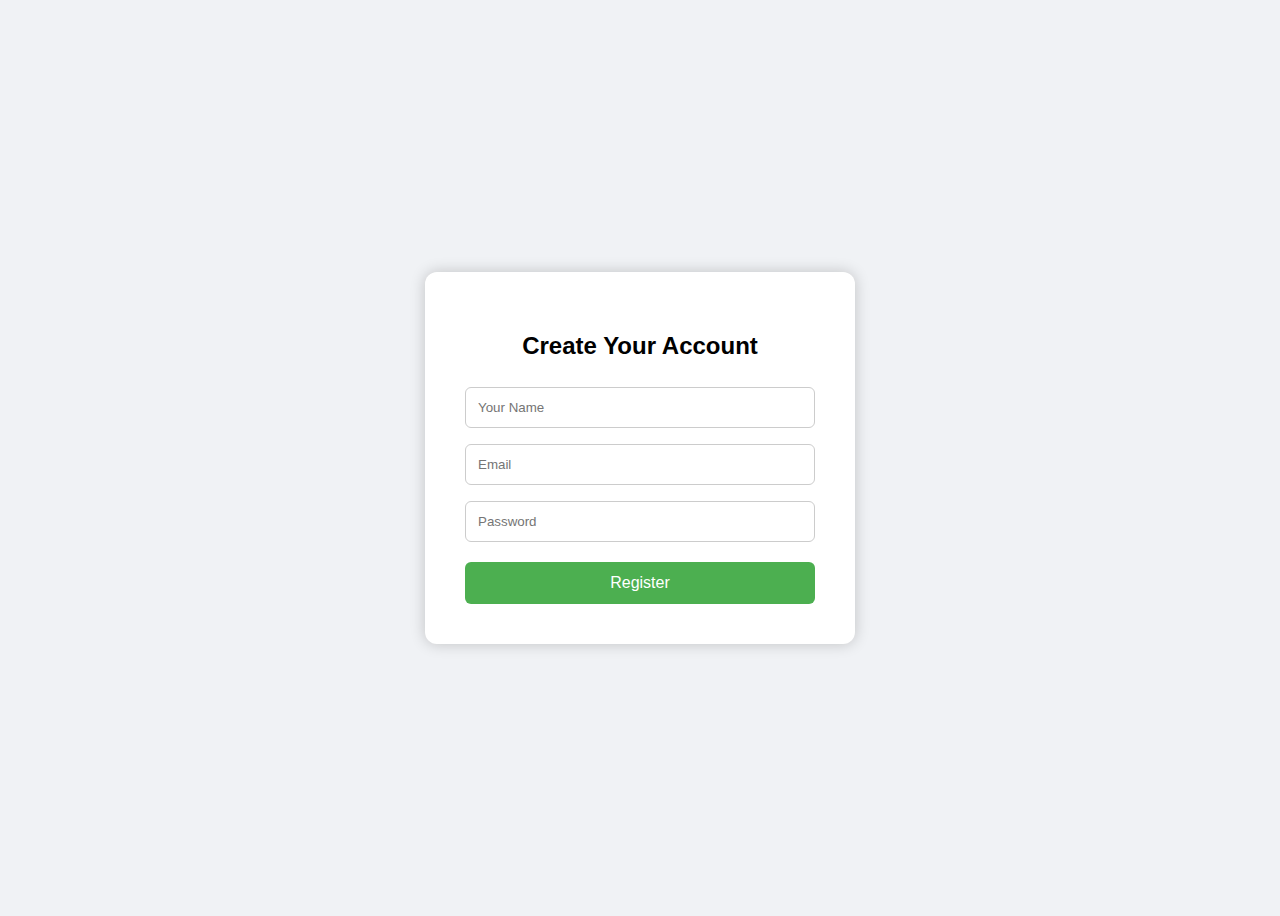
<file: index.html>
<!DOCTYPE html>
<html lang="en">
<head>
<meta charset="UTF-8">
<title>User Registration</title>
<style>
  body {
    font-family: Arial, sans-serif;
    background: #f0f2f5;
    display: flex;
    justify-content: center;
    align-items: center;
    height: 100vh;
  }
  #container {
    background: white;
    padding: 40px;
    border-radius: 12px;
    box-shadow: 0 0 15px rgba(0,0,0,0.2);
    width: 350px;
    text-align: center;
  }
  input {
    width: 100%;
    padding: 12px;
    margin: 8px 0;
    border-radius: 6px;
    border: 1px solid #ccc;
    box-sizing: border-box;
  }
  button {
    width: 100%;
    padding: 12px;
    margin-top: 12px;
    background: #4CAF50;
    color: white;
    border: none;
    border-radius: 6px;
    cursor: pointer;
    font-size: 16px;
  }
  button:hover {
    background: #45a049;
  }
  #welcomeMessage {
    display: none;
  }
  #welcomeMessage h1 {
    color: #333;
  }
</style>
</head>
<body>

<div id="container">

  <!-- Registration Form -->
  <form id="registerForm">
    <h2>Create Your Account</h2>
    <input type="text" name="name" placeholder="Your Name" required>
    <input type="email" name="email" placeholder="Email" required>
    <input type="password" name="password" placeholder="Password" required>
    <button type="submit">Register</button>
  </form>

  <!-- Welcome Message -->
  <div id="welcomeMessage">
    <h1>Welcome, <span id="userName"></span>!</h1>
    <p>You have successfully registered.</p>
  </div>

</div>

<script>
document.getElementById("registerForm").addEventListener("submit", function(e){
  e.preventDefault();

  const data = {
    name: this.name.value,
    email: this.email.value,
    password: this.password.value
  };

  // Send form data to Apps Script
  fetch("https://script.google.com/macros/s/AKfycbwS-FFp3c888eiRPZK6Vzq3xPb1tY8RNE0_iY7sWefPpsiy-nay8uUQfrOOUjncK6Hs/exec", {
    method: "POST",
    headers: { "Content-Type": "application/x-www-form-urlencoded" },
    body: new URLSearchParams(data)
  })
  .then(res => res.text())
  .then(name => {
    // Hide form, show welcome message
    this.style.display = "none";
    document.getElementById("userName").textContent = name;
    document.getElementById("welcomeMessage").style.display = "block";
  })
  .catch(err => console.error(err));
});
</script>

</body>
</html>
</file>
